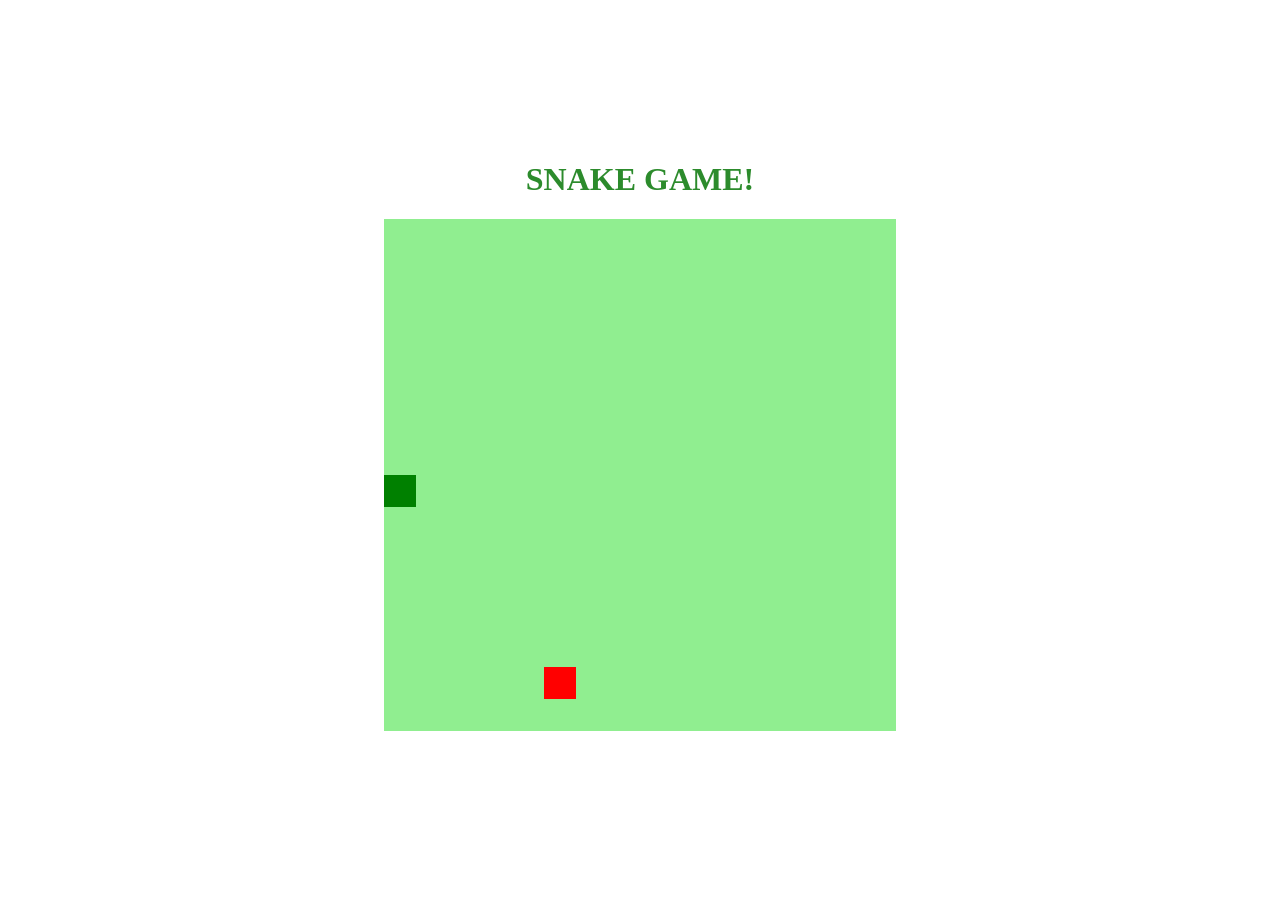
<file: index.html>
<!DOCTYPE html>
<html lang="en">
<head>
    <meta charset="UTF-8">
    <meta name="viewport" content="width=device-width, initial-scale=1.0">
    <meta http-equiv="X-UA-Compatible" content="ie=edge">
    <link rel="stylesheet" href="/css/style.css">
    <script defer src="/js/script.js"></script>
    <title>Snake Game</title>
</head>
<body>
    <h1> SNAKE GAME!</h1>
    <canvas id="snake" width="512" height="512"></canvas>
</body>
</html>
</file>
<file: css/style.css>
body {
    height: 95vh;
    width: 95;
    display: flex;
    justify-content: center;
    align-items: center;
    flex-direction: column;
    color:rgb(44,139,44);
    
}
</file>
